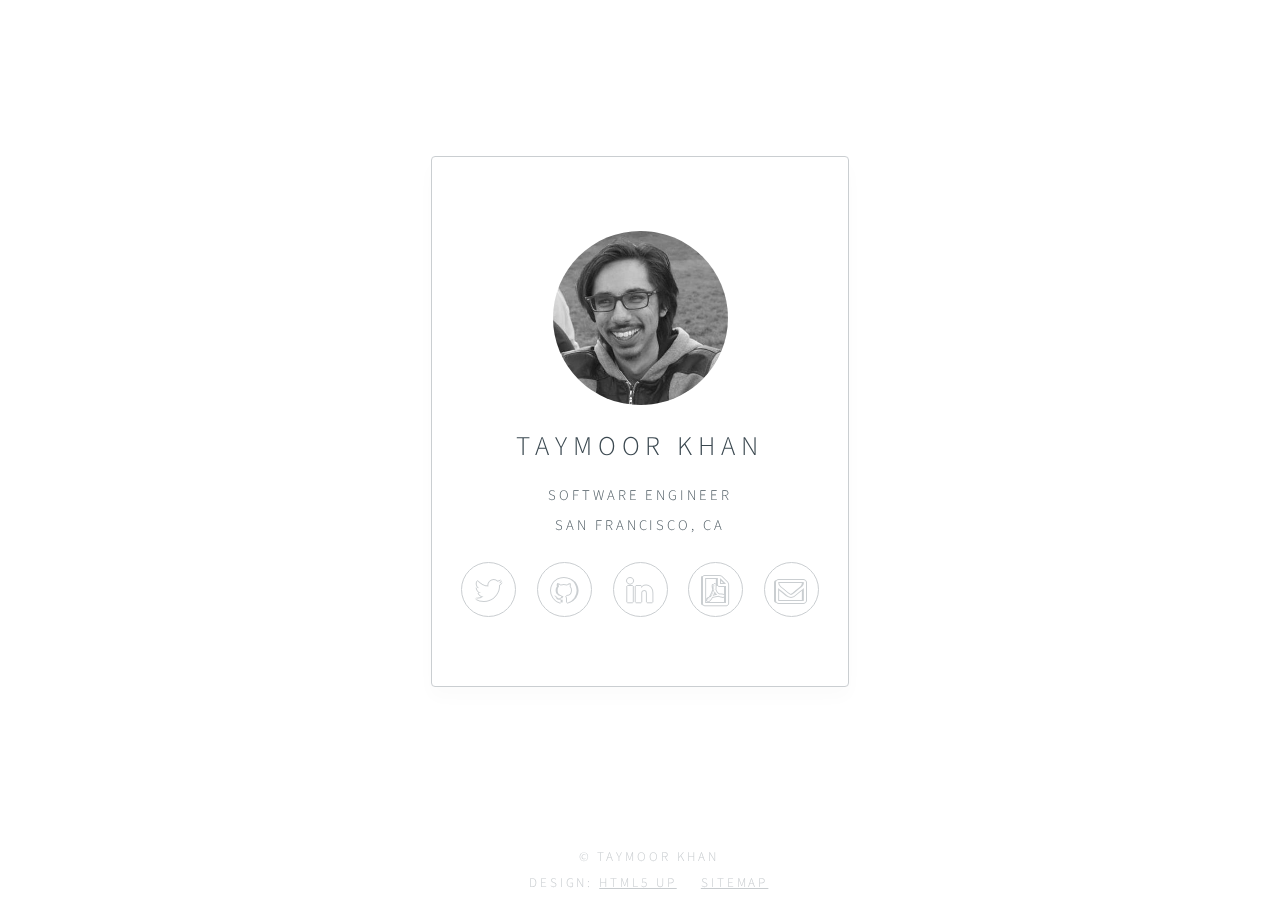
<file: index.html>
<!DOCTYPE HTML>
<!--
  Identity by HTML5 UP
  html5up.net | @ajlkn
  Free for personal and commercial use under the CCA 3.0 license (html5up.net/license)
-->
<html lang="en-US">

<head>
  <title>Taymoor Khan - Full Stack Software Engineer</title>
  <meta charset="utf-8">
  <meta http-equiv="x-ua-compatible" content="ie=edge">
  <meta name="viewport" content="width=device-width, initial-scale=1">
  <meta name="description" content="Taymoor Khan - Full Stack Software Developer - San Francisco, CA | Berkeley, CA | Oakland, CA">
  <meta property="og:url" content="https://taymoorkhan.tk/">
  <meta property="og:type" content="website">
  <meta property="og:title" content="Taymoor Khan">
  <meta property="og:image" content="/assets/images/avatar.jpg">
  <meta property="og:description" content="Full Stack Software Developer - San Francisco, CA | Berkeley, CA | Oakland, CA">
  <meta property="og:site_name" content="Taymoor Khan">
  <meta property="og:locale" content="en_US">
  <meta name="twitter:creator" content="@taymoork2">
  <meta name="twitter:url" content="https://taymoorkhan.tk/">
  <meta name="twitter:title" content="Taymoor Khan">
  <meta name="twitter:description" content="Full Stack Software Developer - San Francisco, CA | Berkeley, CA | Oakland, CA">
  <meta name="twitter:image" content="/assets/images/avatar.jpg">
  <link rel="shortcut icon" href="/assets/images/favicon.ico" />
  <link rel="icon" href="/assets/images/favicon.ico" />
  <!--[if lte IE 8]><script src="/assets/js/html5shiv.js"></script><![endif]-->
  <link rel="stylesheet" href="/assets/css/main.css" />
  <link rel="stylesheet" href="/assets/css/override.css" />
  <!--[if lte IE 9]><link rel="stylesheet" href="/assets/css/ie9.css" /><![endif]-->
  <!--[if lte IE 8]><link rel="stylesheet" href="/assets/css/ie8.css" /><![endif]-->
  <noscript>
    <link rel="stylesheet" href="/assets/css/noscript.css" />
  </noscript>
</head>

<body class="is-loading">
  <!-- Google Tag Manager -->
  <noscript><iframe src="//www.googletagmanager.com/ns.html?id=GTM-MRWHCP"
  height="0" width="0" style="display:none;visibility:hidden"></iframe></noscript>
  <script>(function(w,d,s,l,i){w[l]=w[l]||[];w[l].push({'gtm.start':
  new Date().getTime(),event:'gtm.js'});var f=d.getElementsByTagName(s)[0],
  j=d.createElement(s),dl=l!='dataLayer'?'&l='+l:'';j.async=true;j.src=
  '//www.googletagmanager.com/gtm.js?id='+i+dl;f.parentNode.insertBefore(j,f);
  })(window,document,'script','dataLayer','GTM-MRWHCP');</script>
  <!-- End Google Tag Manager -->
  <!-- Wrapper -->
  <div id="wrapper">
    <!-- Main -->
    <section id="main">
      <header>
        <img src="/assets/images/avatar.jpg" alt="Taymoor Khan" />
        <h1>Taymoor Khan</h1>
        <p style="margin-bottom: 0">Software Engineer</p>
        <p>San Francisco, CA</p>
      </header>
      <footer>
        <ul class="icons">
          <li><a rel="canonical" href="https://twitter.com/taymoork2" class="fa-twitter">/@taymoork2</a></li>
          <li><a rel="canonical" href="https://github.com/taymoork2" class="fa-github">/taymoork2</a></li>
          <li><a rel="canonical" href="https://linkedin.com/in/taymoork2" class="fa-linkedin">/in/taymoork2</a></li>
          <li><a rel="canonical" href="/assets/resume/taymoor_khan_resume.pdf" target="_blank" class="fa-file-pdf-o">resume</a></li>
          <li><a href="mailto://tmkhan.k2@gmail.com?subject=Hi%20Taymoor,%20I&#39m%20" class="fa-envelope-o">tmkhan.k2@gmail.com</a></li>
        </ul>
      </footer>
    </section>
    <!-- Footer -->
    <footer id="footer">
      <ul class="copyright">
        <li>&copy; Taymoor Khan</li>
      </ul>
      <ul class="copyright">
        <li>Design: <a rel="canonical" href="https://html5up.net" style="text-decoration: underline">HTML5 UP</a></li>
        <li><a rel="canonical" href="/sitemap.xml" style="text-decoration: underline">Sitemap</a></li>
      </ul>
    </footer>
  </div>
  <!-- Scripts -->
  <!--[if lte IE 8]><script src="/assets/js/respond.min.js"></script><![endif]-->
  <script>
  if ('addEventListener' in window) {
    window.addEventListener('load', function() {
      document.body.className = document.body.className.replace(/\bis-loading\b/, '');
    });
    document.body.className += (navigator.userAgent.match(/(MSIE|rv:11\.0)/) ? ' is-ie' : '');
  }
  </script>
</body>

</html>
</file>
<file: assets/css/override.css>
#wrapper {
  padding-bottom: .25em;
}

#main {
  border: #c8cccf solid 1px;
  -webkit-box-shadow: 0px 10px 20px 5px rgba(0, 0, 0, 0.02);
  -moz-box-shadow: 0px 10px 20px 5px rgba(0, 0, 0, 0.02);
  box-shadow: 0px 10px 20px 5px rgba(0, 0, 0, 0.02);
}

#main img {
  width: 175px;
  height: auto;
  border-radius: 100%;
  margin-bottom: .75em;
  -webkit-filter: grayscale(1);
  filter: grayscale(1);
}

#main img:hover {
  -webkit-filter: grayscale(0);
  filter: grayscale(0);
}
</file>
<file: assets/css/ie9.css>
/*
	Identity by HTML5 UP
	html5up.net | @ajlkn
	Free for personal and commercial use under the CCA 3.0 license (html5up.net/license)
*/

/* Basic */

	body {
		background-image: url("../../images/bg.jpg");
		background-repeat: no-repeat;
		background-size: cover;
		background-position: bottom center;
		background-attachment: fixed;
	}

		body:after {
			display: none;
		}

/* List */

	ul.icons li a:before {
		color: #c8cccf;
	}

	ul.icons li a:hover:before {
		color: #ff7496;
	}

/* Wrapper */

	#wrapper {
		text-align: center;
	}

/* Main */

	#main {
		display: inline-block;
	}
</file>
<file: assets/css/ie8.css>
/*
	Identity by HTML5 UP
	html5up.net | @ajlkn
	Free for personal and commercial use under the CCA 3.0 license (html5up.net/license)
*/

/* List */

	ul.icons li a {
		-ms-behavior: url("assets/js/PIE.htc");
	}

		ul.icons li a:before {
			text-align: center;
			font-size: 26px;
		}

/* Main */

	#main {
		-ms-behavior: url("assets/js/PIE.htc");
	}

		#main .avatar img {
			-ms-behavior: url("assets/js/PIE.htc");
		}

/* Footer */

	#footer {
		color: #fff;
	}

		#footer .copyright li {
			border-left: solid 1px #fff;
		}
</file>
<file: assets/css/noscript.css>
/*
	Identity by HTML5 UP
	html5up.net | @ajlkn
	Free for personal and commercial use under the CCA 3.0 license (html5up.net/license)
*/

/* Basic */

	body:after {
		display: none;
	}

/* Main */

	#main {
		-moz-transform: none !important;
		-webkit-transform: none !important;
		-ms-transform: none !important;
		transform: none !important;
		opacity: 1 !important;
	}
</file>
<file: assets/css/main.css>
@charset "UTF-8";
@import url(https://maxcdn.bootstrapcdn.com/font-awesome/4.6.3/css/font-awesome.min.css);
@import url("https://fonts.googleapis.com/css?family=Source+Sans+Pro:300");

/*
	Identity by HTML5 UP
	html5up.net | @ajlkn
	Free for personal and commercial use under the CCA 3.0 license (html5up.net/license)
*/

/* Reset */

	html, body, div, span, applet, object, iframe, h1, h2, h3, h4, h5, h6, p, blockquote, pre, a, abbr, acronym, address, big, cite, code, del, dfn, em, img, ins, kbd, q, s, samp, small, strike, strong, sub, sup, tt, var, b, u, i, center, dl, dt, dd, ol, ul, li, fieldset, form, label, legend, table, caption, tbody, tfoot, thead, tr, th, td, article, aside, canvas, details, embed, figure, figcaption, footer, header, hgroup, menu, nav, output, ruby, section, summary, time, mark, audio, video {
		margin: 0;
		padding: 0;
		border: 0;
		font-size: 100%;
		font: inherit;
		vertical-align: baseline;
	}

	article, aside, details, figcaption, figure, footer, header, hgroup, menu, nav, section {
		display: block;
	}

	body {
		line-height: 1;
	}

	ol, ul {
		list-style: none;
	}

	blockquote, q {
		quotes: none;
	}

	blockquote:before, blockquote:after, q:before, q:after {
		content: '';
		content: none;
	}

	table {
		border-collapse: collapse;
		border-spacing: 0;
	}

	body {
		-webkit-text-size-adjust: none;
	}

/* Box Model */

	*, *:before, *:after {
		-moz-box-sizing: border-box;
		-webkit-box-sizing: border-box;
		box-sizing: border-box;
	}

/* Basic */

	@media screen and (max-width: 480px) {

		html, body {
			min-width: 320px;
		}

	}

	body.is-loading *, body.is-loading *:before, body.is-loading *:after {
		-moz-animation: none !important;
		-webkit-animation: none !important;
		-ms-animation: none !important;
		animation: none !important;
		-moz-transition: none !important;
		-webkit-transition: none !important;
		-ms-transition: none !important;
		transition: none !important;
	}

	html {
		height: 100%;
	}

	body {
		height: 100%;
	}

		body:after {
			content: '';
			display: block;
			position: fixed;
			top: 0;
			left: 0;
			width: 100%;
			height: inherit;
			opacity: 0;
			z-index: 1;
			-moz-transition: opacity 1.75s ease-out;
			-webkit-transition: opacity 1.75s ease-out;
			-ms-transition: opacity 1.75s ease-out;
			transition: opacity 1.75s ease-out;
		}

		body.is-loading:after {
			opacity: 1;
		}

/* Type */

	body, input, select, textarea {
		color: #414f57;
		font-family: "Source Sans Pro", Helvetica, sans-serif;
		font-size: 14pt;
		font-weight: 300;
		line-height: 2;
		letter-spacing: 0.2em;
		text-transform: uppercase;
	}

		@media screen and (max-width: 1680px) {

			body, input, select, textarea {
				font-size: 11pt;
			}

		}

		@media screen and (max-width: 480px) {

			body, input, select, textarea {
				font-size: 10pt;
				line-height: 1.75;
			}

		}

	a {
		-moz-transition: color 0.2s ease, border-color 0.2s ease;
		-webkit-transition: color 0.2s ease, border-color 0.2s ease;
		-ms-transition: color 0.2s ease, border-color 0.2s ease;
		transition: color 0.2s ease, border-color 0.2s ease;
		color: inherit;
		text-decoration: none;
	}

		a:before {
			-moz-transition: color 0.2s ease, text-shadow 0.2s ease;
			-webkit-transition: color 0.2s ease, text-shadow 0.2s ease;
			-ms-transition: color 0.2s ease, text-shadow 0.2s ease;
			transition: color 0.2s ease, text-shadow 0.2s ease;
		}

		a:hover {
			color: #414f57;
		}

	strong, b {
		color: #313f47;
	}

	em, i {
		font-style: italic;
	}

	p {
		margin: 0 0 1.5em 0;
	}

	h1, h2, h3, h4, h5, h6 {
		color: #313f47;
		line-height: 1.5;
		margin: 0 0 0.75em 0;
	}

		h1 a, h2 a, h3 a, h4 a, h5 a, h6 a {
			color: inherit;
			text-decoration: none;
		}

	h1 {
		font-size: 1.85em;
		letter-spacing: 0.22em;
		margin: 0 0 0.525em 0;
	}

	h2 {
		font-size: 1.25em;
	}

	h3 {
		font-size: 1em;
	}

	h4 {
		font-size: 1em;
	}

	h5 {
		font-size: 1em;
	}

	h6 {
		font-size: 1em;
	}

	@media screen and (max-width: 480px) {

		h1 {
			font-size: 1.65em;
		}

	}

	sub {
		font-size: 0.8em;
		position: relative;
		top: 0.5em;
	}

	sup {
		font-size: 0.8em;
		position: relative;
		top: -0.5em;
	}

	hr {
		border: 0;
		border-bottom: solid 1px #c8cccf;
		margin: 3em 0;
	}

/* Form */

	form {
		margin: 0 0 1.5em 0;
	}

		form > .field {
			margin: 0 0 1.5em 0;
		}

			form > .field > :last-child {
				margin-bottom: 0;
			}

	label {
		color: #313f47;
		display: block;
		font-size: 0.9em;
		margin: 0 0 0.75em 0;
	}

	input[type="text"],
	input[type="password"],
	input[type="email"],
	input[type="tel"],
	select,
	textarea {
		-moz-appearance: none;
		-webkit-appearance: none;
		-ms-appearance: none;
		appearance: none;
		border-radius: 4px;
		border: solid 1px #c8cccf;
		color: inherit;
		display: block;
		outline: 0;
		padding: 0 1em;
		text-decoration: none;
		width: 100%;
	}

		input[type="text"]:invalid,
		input[type="password"]:invalid,
		input[type="email"]:invalid,
		input[type="tel"]:invalid,
		select:invalid,
		textarea:invalid {
			box-shadow: none;
		}

		input[type="text"]:focus,
		input[type="password"]:focus,
		input[type="email"]:focus,
		input[type="tel"]:focus,
		select:focus,
		textarea:focus {
			border-color: #414f57;
		}

	.select-wrapper {
		text-decoration: none;
		display: block;
		position: relative;
	}

		.select-wrapper:before {
			content: "";
			-moz-osx-font-smoothing: grayscale;
			-webkit-font-smoothing: antialiased;
			font-family: FontAwesome;
			font-style: normal;
			font-weight: normal;
			text-transform: none !important;
		}

		.select-wrapper:before {
			color: #c8cccf;
			display: block;
			height: 2.75em;
			line-height: 2.75em;
			pointer-events: none;
			position: absolute;
			right: 0;
			text-align: center;
			top: 0;
			width: 2.75em;
		}

		.select-wrapper select::-ms-expand {
			display: none;
		}

	input[type="text"],
	input[type="password"],
	input[type="email"],
	select {
		height: 2.75em;
	}

	textarea {
		padding: 0.75em 1em;
	}

	input[type="checkbox"],
	input[type="radio"] {
		-moz-appearance: none;
		-webkit-appearance: none;
		-ms-appearance: none;
		appearance: none;
		display: block;
		float: left;
		margin-right: -2em;
		opacity: 0;
		width: 1em;
		z-index: -1;
	}

		input[type="checkbox"] + label,
		input[type="radio"] + label {
			text-decoration: none;
			color: #414f57;
			cursor: pointer;
			display: inline-block;
			font-size: 1em;
			font-weight: 300;
			padding-left: 2.4em;
			padding-right: 0.75em;
			position: relative;
		}

			input[type="checkbox"] + label:before,
			input[type="radio"] + label:before {
				-moz-osx-font-smoothing: grayscale;
				-webkit-font-smoothing: antialiased;
				font-family: FontAwesome;
				font-style: normal;
				font-weight: normal;
				text-transform: none !important;
			}

			input[type="checkbox"] + label:before,
			input[type="radio"] + label:before {
				border-radius: 4px;
				border: solid 1px #c8cccf;
				content: '';
				display: inline-block;
				height: 1.65em;
				left: 0;
				line-height: 1.58125em;
				position: absolute;
				text-align: center;
				top: 0.15em;
				width: 1.65em;
			}

		input[type="checkbox"]:checked + label:before,
		input[type="radio"]:checked + label:before {
			color: #414f57;
			content: '\f00c';
		}

		input[type="checkbox"]:focus + label:before,
		input[type="radio"]:focus + label:before {
			border-color: #414f57;
		}

	input[type="checkbox"] + label:before {
		border-radius: 4px;
	}

	input[type="radio"] + label:before {
		border-radius: 100%;
	}

	::-webkit-input-placeholder {
		color: #616f77 !important;
		opacity: 1.0;
	}

	:-moz-placeholder {
		color: #616f77 !important;
		opacity: 1.0;
	}

	::-moz-placeholder {
		color: #616f77 !important;
		opacity: 1.0;
	}

	:-ms-input-placeholder {
		color: #616f77 !important;
		opacity: 1.0;
	}

	.formerize-placeholder {
		color: #616f77 !important;
		opacity: 1.0;
	}

/* Icon */

	.icon {
		text-decoration: none;
		position: relative;
		border-bottom: none;
	}

		.icon:before {
			-moz-osx-font-smoothing: grayscale;
			-webkit-font-smoothing: antialiased;
			font-family: FontAwesome;
			font-style: normal;
			font-weight: normal;
			text-transform: none !important;
		}

		.icon > .label {
			display: none;
		}

/* List */

	ol {
		list-style: decimal;
		margin: 0 0 1.5em 0;
		padding-left: 1.25em;
	}

		ol li {
			padding-left: 0.25em;
		}

	ul {
		list-style: disc;
		margin: 0 0 1.5em 0;
		padding-left: 1em;
	}

		ul li {
			padding-left: 0.5em;
		}

		ul.alt {
			list-style: none;
			padding-left: 0;
		}

			ul.alt li {
				border-top: solid 1px #c8cccf;
				padding: 0.5em 0;
			}

				ul.alt li:first-child {
					border-top: 0;
					padding-top: 0;
				}

		ul.icons {
			cursor: default;
			list-style: none;
			padding-left: 0;
			margin-top: -0.675em;
		}

			ul.icons li {
				display: inline-block;
				padding: 0.675em 0.5em;
			}

				ul.icons li a {
					text-decoration: none;
					position: relative;
					display: block;
					width: 3.75em;
					height: 3.75em;
					border-radius: 100%;
					border: solid 1px #c8cccf;
					line-height: 3.75em;
					overflow: hidden;
					text-align: center;
					text-indent: 3.75em;
					white-space: nowrap;
				}

					ul.icons li a:before {
						-moz-osx-font-smoothing: grayscale;
						-webkit-font-smoothing: antialiased;
						font-family: FontAwesome;
						font-style: normal;
						font-weight: normal;
						text-transform: none !important;
					}

					ul.icons li a:before {
						color: #ffffff;
						text-shadow: 1.25px 0px 0px #c8cccf, -1.25px 0px 0px #c8cccf, 0px 1.25px 0px #c8cccf, 0px -1.25px 0px #c8cccf;
					}

					ul.icons li a:hover:before {
						text-shadow: 1.25px 0px 0px #414f57, -1.25px 0px 0px #414f57, 0px 1.25px 0px #414f57, 0px -1.25px 0px #414f57;
					}

					ul.icons li a:before {
						position: absolute;
						top: 0;
						left: 0;
						width: inherit;
						height: inherit;
						font-size: 1.85rem;
						line-height: inherit;
						text-align: center;
						text-indent: 0;
					}

					ul.icons li a:hover {
						border-color: #414f57;
					}

			@media screen and (max-width: 480px) {

				ul.icons li a:before {
					font-size: 1.5rem;
				}

			}

		ul.actions {
			cursor: default;
			list-style: none;
			padding-left: 0;
		}

			ul.actions li {
				display: inline-block;
				padding: 0 0.75em 0 0;
				vertical-align: middle;
			}

				ul.actions li:last-child {
					padding-right: 0;
				}

	dl {
		margin: 0 0 1.5em 0;
	}

		dl dt {
			display: block;
			margin: 0 0 0.75em 0;
		}

		dl dd {
			margin-left: 1.5em;
		}

/* Button */

	input[type="submit"],
	input[type="reset"],
	input[type="button"],
	button,
	.button {
		-moz-appearance: none;
		-webkit-appearance: none;
		-ms-appearance: none;
		appearance: none;
		-moz-transition: background-color 0.2s ease-in-out, border-color 0.2s ease-in-out, color 0.2s ease-in-out;
		-webkit-transition: background-color 0.2s ease-in-out, border-color 0.2s ease-in-out, color 0.2s ease-in-out;
		-ms-transition: background-color 0.2s ease-in-out, border-color 0.2s ease-in-out, color 0.2s ease-in-out;
		transition: background-color 0.2s ease-in-out, border-color 0.2s ease-in-out, color 0.2s ease-in-out;
		display: inline-block;
		height: 2.75em;
		line-height: 2.75em;
		padding: 0 1.5em;
		background-color: transparent;
		border-radius: 4px;
		border: solid 1px #c8cccf;
		color: #414f57 !important;
		cursor: pointer;
		text-align: center;
		text-decoration: none;
		white-space: nowrap;
	}

		input[type="submit"]:hover,
		input[type="reset"]:hover,
		input[type="button"]:hover,
		button:hover,
		.button:hover {
			border-color: #414f57;
			color: #414f57 !important;
		}

		input[type="submit"].icon,
		input[type="reset"].icon,
		input[type="button"].icon,
		button.icon,
		.button.icon {
			padding-left: 1.35em;
		}

			input[type="submit"].icon:before,
			input[type="reset"].icon:before,
			input[type="button"].icon:before,
			button.icon:before,
			.button.icon:before {
				margin-right: 0.5em;
			}

		input[type="submit"].fit,
		input[type="reset"].fit,
		input[type="button"].fit,
		button.fit,
		.button.fit {
			display: block;
			width: 100%;
			margin: 0 0 0.75em 0;
		}

		input[type="submit"].small,
		input[type="reset"].small,
		input[type="button"].small,
		button.small,
		.button.small {
			font-size: 0.8em;
		}

		input[type="submit"].big,
		input[type="reset"].big,
		input[type="button"].big,
		button.big,
		.button.big {
			font-size: 1.35em;
		}

		input[type="submit"].disabled, input[type="submit"]:disabled,
		input[type="reset"].disabled,
		input[type="reset"]:disabled,
		input[type="button"].disabled,
		input[type="button"]:disabled,
		button.disabled,
		button:disabled,
		.button.disabled,
		.button:disabled {
			-moz-pointer-events: none;
			-webkit-pointer-events: none;
			-ms-pointer-events: none;
			pointer-events: none;
			opacity: 0.5;
		}

/* Main */

	#main {
		position: relative;
		max-width: 100%;
		min-width: 27em;
		padding: 5em 1.5em 2.5em 1.5em;
		background: #ffffff;
		border-radius: 4px;
		cursor: default;
		opacity: 0.95;
		text-align: center;
		-moz-transform-origin: 50% 50%;
		-webkit-transform-origin: 50% 50%;
		-ms-transform-origin: 50% 50%;
		transform-origin: 50% 50%;
		-moz-transform: rotateX(0deg);
		-webkit-transform: rotateX(0deg);
		-ms-transform: rotateX(0deg);
		transform: rotateX(0deg);
		-moz-transition: opacity 1s ease, -moz-transform 1s ease;
		-webkit-transition: opacity 1s ease, -webkit-transform 1s ease;
		-ms-transition: opacity 1s ease, -ms-transform 1s ease;
		transition: opacity 1s ease, transform 1s ease;
	}

		#main .avatar {
			position: relative;
			display: block;
			margin-bottom: 1.5em;
		}

			#main .avatar img {
				display: block;
				margin: 0 auto;
				border-radius: 100%;
				box-shadow: 0 0 0 1.5em #ffffff;
			}

			#main .avatar:before {
				content: '';
				display: block;
				position: absolute;
				top: 50%;
				left: -3em;
				width: calc(100% + 6em);
				height: 1px;
				z-index: -1;
				background: #c8cccf;
			}

		@media screen and (max-width: 480px) {

			#main {
				min-width: 0;
				width: 100%;
				padding: 4em 2em 2.5em 2em ;
			}

				#main .avatar:before {
					left: -2em;
					width: calc(100% + 4em);
				}

		}

		body.is-loading #main {
			opacity: 0;
			-moz-transform: rotateX(15deg);
			-webkit-transform: rotateX(15deg);
			-ms-transform: rotateX(15deg);
			transform: rotateX(15deg);
		}

/* Footer */

	#footer {
		-moz-align-self: -moz-flex-end;
		-webkit-align-self: -webkit-flex-end;
		-ms-align-self: -ms-flex-end;
		align-self: flex-end;
		width: 100%;
		padding: 1.5em 0 0 0;
		color: #c8cccf;
		cursor: default;
		text-align: center;
	}

		#footer .copyright {
			margin: 0;
			padding: 0;
			font-size: 0.9em;
			list-style: none;
		}

			#footer .copyright li {
				display: inline-block;
				margin: 0 0 0 0.45em;
				padding: 0 0 0 0.85em;
				border-left: solid 1px rgba(255, 255, 255, 0.5);
				line-height: 1;
			}

				#footer .copyright li:first-child {
					border-left: 0;
				}

/* Wrapper */

	#wrapper {
		display: -moz-flex;
		display: -webkit-flex;
		display: -ms-flex;
		display: flex;
		-moz-align-items: center;
		-webkit-align-items: center;
		-ms-align-items: center;
		align-items: center;
		-moz-justify-content: space-between;
		-webkit-justify-content: space-between;
		-ms-justify-content: space-between;
		justify-content: space-between;
		-moz-flex-direction: column;
		-webkit-flex-direction: column;
		-ms-flex-direction: column;
		flex-direction: column;
		-moz-perspective: 1000px;
		-webkit-perspective: 1000px;
		-ms-perspective: 1000px;
		perspective: 1000px;
		position: relative;
		min-height: 100%;
		padding: 1.5em;
		z-index: 2;
	}

		#wrapper > * {
			z-index: 1;
		}

		#wrapper:before {
			content: '';
			display: block;
		}

		@media screen and (max-width: 360px) {

			#wrapper {
				padding: 0.75em;
			}

		}

		body.is-ie #wrapper {
			height: 100%;
		}
</file>
